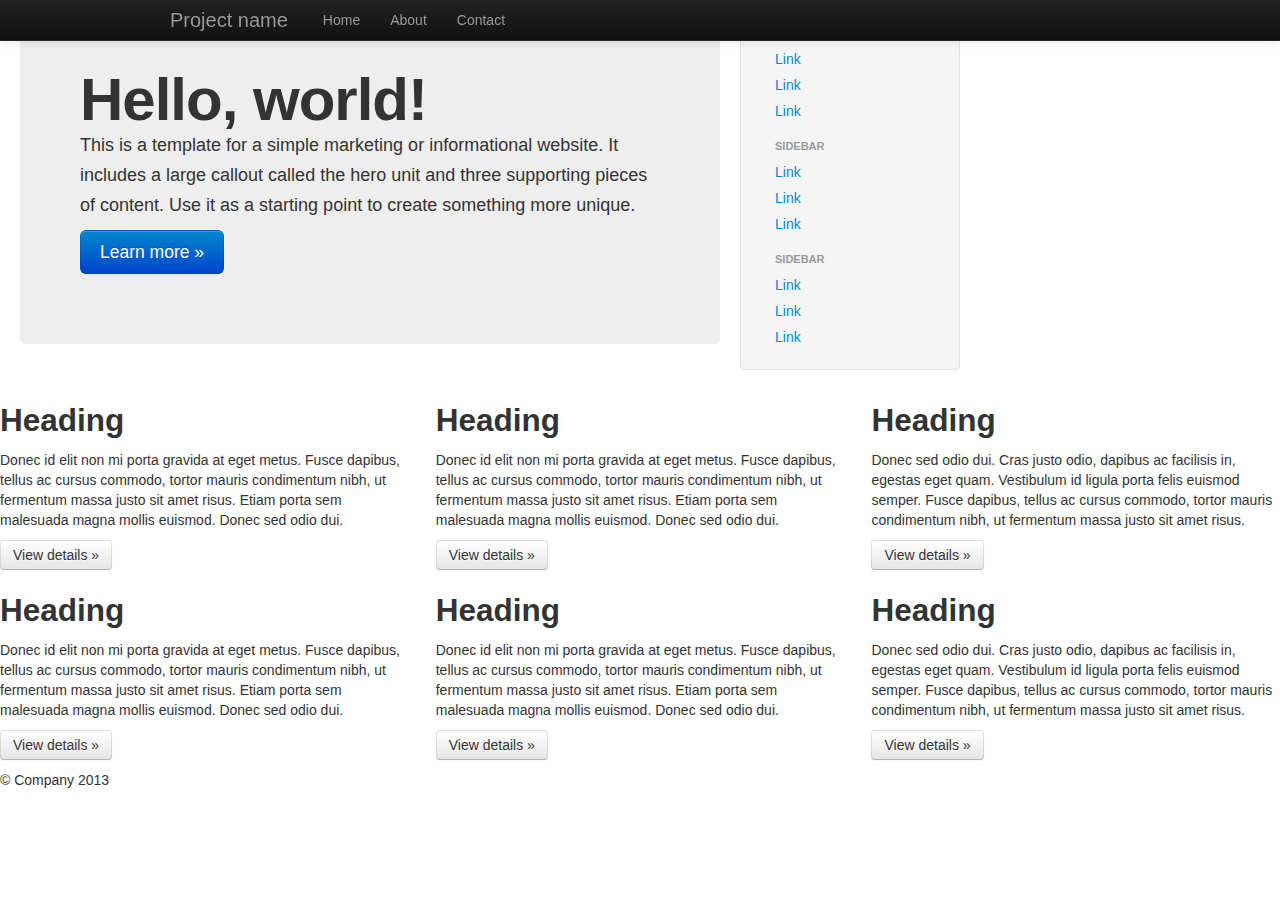
<file: todo28/index.html>
<!DOCTYPE html>
<html>
  <head>
    <title>Bootstrap Template 3</title>
    <link href="css/bootstrap.min.css" rel="stylesheet">
  </head>
  <body>
    <div class="container">
      <div class="navbar navbar-inverse navbar-fixed-top">
        <div class="navbar-inner">
          <div class="container">
            <a class="brand" href="#">Project name</a>
            <div class="nav-collapse collapse">
              <ul class="nav">
                <li><a href="#">Home</a></li>
                <li><a href="#">About</a></li>
                <li><a href="#">Contact</a></li>
              </ul>
            </div>
          </div>
        </div>
      </div>
    </div>

    <div class="span9">
      <div class="hero-unit">
        <h1>Hello, world!</h1>
        <p>This is a template for a simple marketing or informational website. It includes a large callout called the hero unit and three supporting pieces of content. Use it as a starting point to create something more unique.</p>
        <p><a href="#" class="btn btn-primary btn-large">Learn more &raquo;</a></p>
      </div>
    </div>

    <div class="container-fluid">
      <div class= "span3">
        <div class="well sidebar-nav">
          <ul class="nav nav-list">
            <li class="nav-header">Sidebar</li>
            <li><a href="#">Link</a></li>
            <li><a href="#">Link</a></li>
            <li><a href="#">Link</a></li>
            <li class="nav-header">Sidebar</li>
            <li><a href="#">Link</a></li>
            <li><a href="#">Link</a></li>
            <li><a href="#">Link</a></li>
            <li class="nav-header">Sidebar</li>
            <li><a href="#">Link</a></li>
            <li><a href="#">Link</a></li>
            <li><a href="#">Link</a></li>
          </ul>
        </div>
      </div>
    </div>

    <div class="row-fluid">
      <div class="span4">
        <h2>Heading</h2>
        <p>Donec id elit non mi porta gravida at eget metus. Fusce dapibus, tellus ac cursus commodo, tortor mauris condimentum nibh, ut fermentum massa justo sit amet risus. Etiam porta sem malesuada magna mollis euismod. Donec sed odio dui. </p>
        <p><a class="btn" href="#">View details &raquo;</a></p>
      </div>
      <div class="span4">
        <h2>Heading</h2>
        <p>Donec id elit non mi porta gravida at eget metus. Fusce dapibus, tellus ac cursus commodo, tortor mauris condimentum nibh, ut fermentum massa justo sit amet risus. Etiam porta sem malesuada magna mollis euismod. Donec sed odio dui. </p>
        <p><a class="btn" href="#">View details &raquo;</a></p>
      </div>
      <div class="span4">
        <h2>Heading</h2>
        <p>Donec sed odio dui. Cras justo odio, dapibus ac facilisis in, egestas eget quam. Vestibulum id ligula porta felis euismod semper. Fusce dapibus, tellus ac cursus commodo, tortor mauris condimentum nibh, ut fermentum massa justo sit amet risus.</p>
        <p><a class="btn" href="#">View details &raquo;</a></p>
      </div>
    </div>
    <div class="row-fluid">
      <div class="span4">
        <h2>Heading</h2>
        <p>Donec id elit non mi porta gravida at eget metus. Fusce dapibus, tellus ac cursus commodo, tortor mauris condimentum nibh, ut fermentum massa justo sit amet risus. Etiam porta sem malesuada magna mollis euismod. Donec sed odio dui. </p>
        <p><a class="btn" href="#">View details &raquo;</a></p>
      </div>
      <div class="span4">
        <h2>Heading</h2>
        <p>Donec id elit non mi porta gravida at eget metus. Fusce dapibus, tellus ac cursus commodo, tortor mauris condimentum nibh, ut fermentum massa justo sit amet risus. Etiam porta sem malesuada magna mollis euismod. Donec sed odio dui. </p>
        <p><a class="btn" href="#">View details &raquo;</a></p>
      </div>
      <div class="span4">
        <h2>Heading</h2>
        <p>Donec sed odio dui. Cras justo odio, dapibus ac facilisis in, egestas eget quam. Vestibulum id ligula porta felis euismod semper. Fusce dapibus, tellus ac cursus commodo, tortor mauris condimentum nibh, ut fermentum massa justo sit amet risus.</p>
        <p><a class="btn" href="#">View details &raquo;</a></p>
      </div>
    </div>

    <footer>
      <p>&copy; Company 2013</p>
    </footer>
    </div> 
  </body>
</html>
</file>
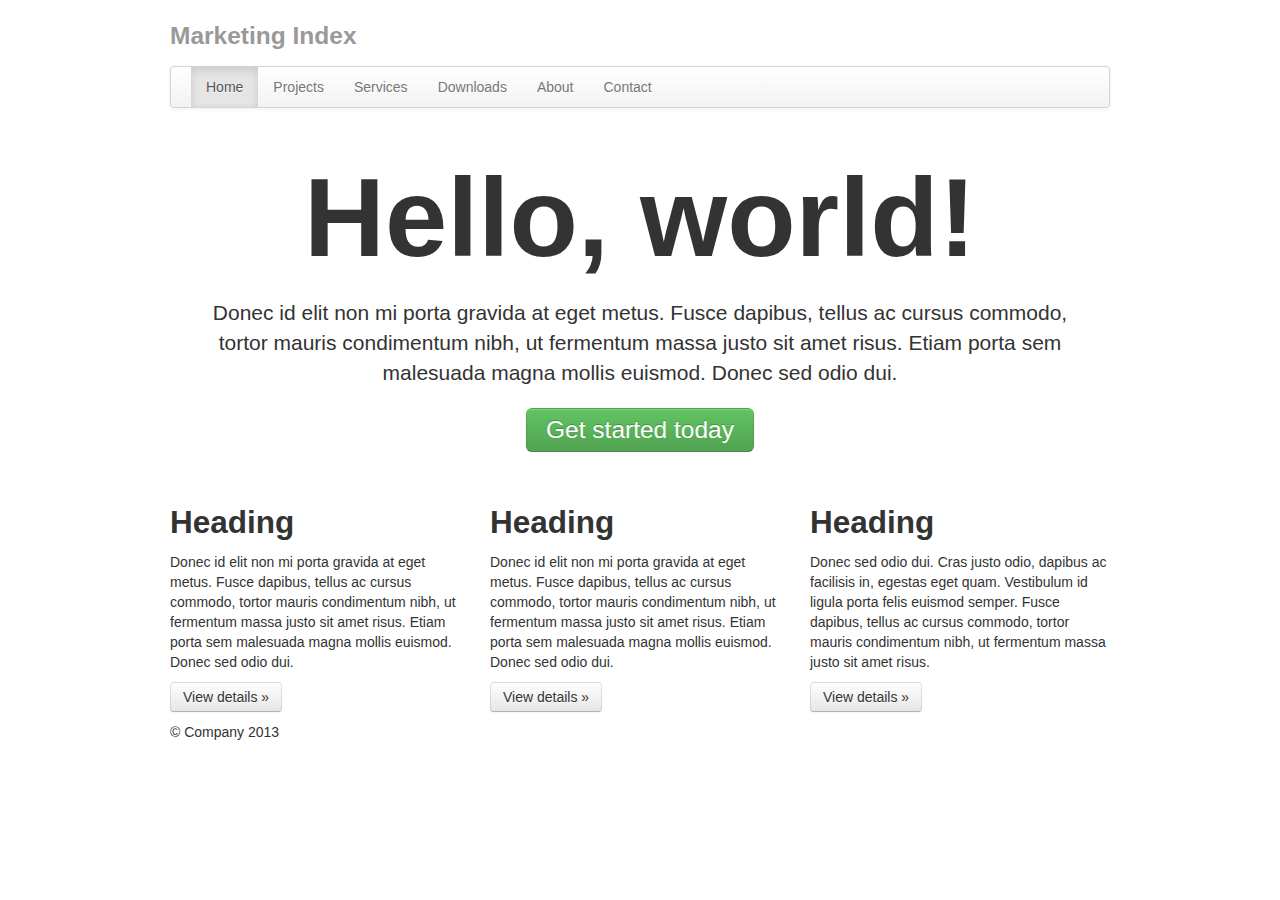
<file: todo27/bootstrap/marketing_index.html>
<!DOCTYPE html>
<html>
  <head>
    <title>Bootstrap 101 Template</title>
    <meta name="viewport" content="width=device-width, initial-scale=1.0">
    <!-- Bootstrap -->
    <link href="css/bootstrap.min.css" rel="stylesheet">
    <link href="css/style.css" rel="stylesheet">

    <!-- HTML5 Shim and Respond.js IE8 support of HTML5 elements and media queries -->
    <!-- WARNING: Respond.js doesn't work if you view the page via file:// -->
    <!--[if lt IE 9]>
      <script src="https://oss.maxcdn.com/libs/html5shiv/3.7.0/html5shiv.js"></script>
      <script src="https://oss.maxcdn.com/libs/respond.js/1.3.0/respond.min.js"></script>
    <![endif]-->
  </head>
  <body>

    <div class="container">

      <div class="masthead">
        <h3 class="muted">Marketing Index</h3>
        <div class="navbar">
          <div class="navbar-inner">
            <div class="container">
              <ul class="nav">
                <li class="active"><a href="#">Home</a></li>
                <li><a href="#">Projects</a></li>
                <li><a href="#">Services</a></li>
                <li><a href="#">Downloads</a></li>
                <li><a href="#">About</a></li>
                <li><a href="#">Contact</a></li>
              </ul>
            </div>
          </div>
        </div><!-- /.navbar -->
      </div>

      <div class="jumbotron">
        <h1>Hello, world!</h1>
        <p class="lead">Donec id elit non mi porta gravida at eget metus. Fusce dapibus, tellus ac cursus commodo, tortor mauris condimentum nibh, ut fermentum massa justo sit amet risus. Etiam porta sem malesuada magna mollis euismod. Donec sed odio dui.</p>
        <a class="btn btn-large btn-success" href="#">Get started today</a>
      </div>

      <div class="row">
        <div class="span4">
          <h2>Heading</h2>
          <p>Donec id elit non mi porta gravida at eget metus. Fusce dapibus, tellus ac cursus commodo, tortor mauris condimentum nibh, ut fermentum massa justo sit amet risus. Etiam porta sem malesuada magna mollis euismod. Donec sed odio dui. </p>
          <p><a class="btn" href="#">View details &raquo;</a></p>
        </div>
        <div class="span4">
          <h2>Heading</h2>
          <p>Donec id elit non mi porta gravida at eget metus. Fusce dapibus, tellus ac cursus commodo, tortor mauris condimentum nibh, ut fermentum massa justo sit amet risus. Etiam porta sem malesuada magna mollis euismod. Donec sed odio dui. </p>
          <p><a class="btn" href="#">View details &raquo;</a></p>
       </div>
        <div class="span4">
          <h2>Heading</h2>
          <p>Donec sed odio dui. Cras justo odio, dapibus ac facilisis in, egestas eget quam. Vestibulum id ligula porta felis euismod semper. Fusce dapibus, tellus ac cursus commodo, tortor mauris condimentum nibh, ut fermentum massa justo sit amet risus.</p>
          <p><a class="btn" href="#">View details &raquo;</a></p>
        </div>
      </div>

    
    <footer>
      <p>&copy; Company 2013</p>
    </footer>
    </div>
  </body>
</file>
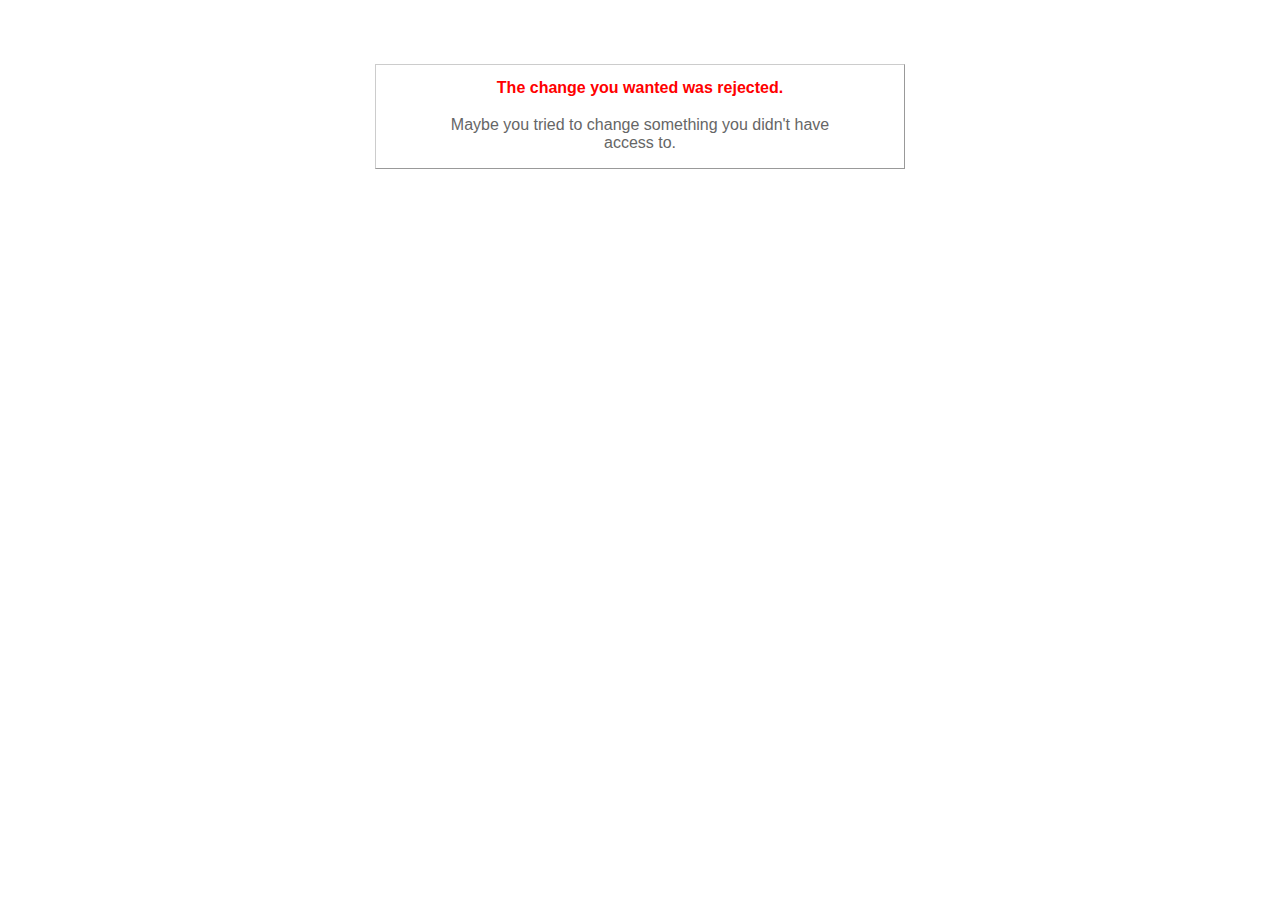
<file: todo34/nested_rails_app/public/422.html>
<!DOCTYPE html>
<html>
<head>
  <title>The change you wanted was rejected (422)</title>
  <style type="text/css">
    body { background-color: #fff; color: #666; text-align: center; font-family: arial, sans-serif; }
    div.dialog {
      width: 25em;
      padding: 0 4em;
      margin: 4em auto 0 auto;
      border: 1px solid #ccc;
      border-right-color: #999;
      border-bottom-color: #999;
    }
    h1 { font-size: 100%; color: #f00; line-height: 1.5em; }
  </style>
</head>

<body>
  <!-- This file lives in public/422.html -->
  <div class="dialog">
    <h1>The change you wanted was rejected.</h1>
    <p>Maybe you tried to change something you didn't have access to.</p>
  </div>
</body>
</html>
</file>
<file: todo27/bootstrap/css/style.css>
body {
        padding-top: .5%;
      }

.jumbotron {
  margin: 40px;
  text-align: center;
}
.jumbotron h1 {
  font-size: 8em;
  line-height: 1.25em;
}

.jumbotron .btn {
  font-size: 1.75em;
}
</file>
